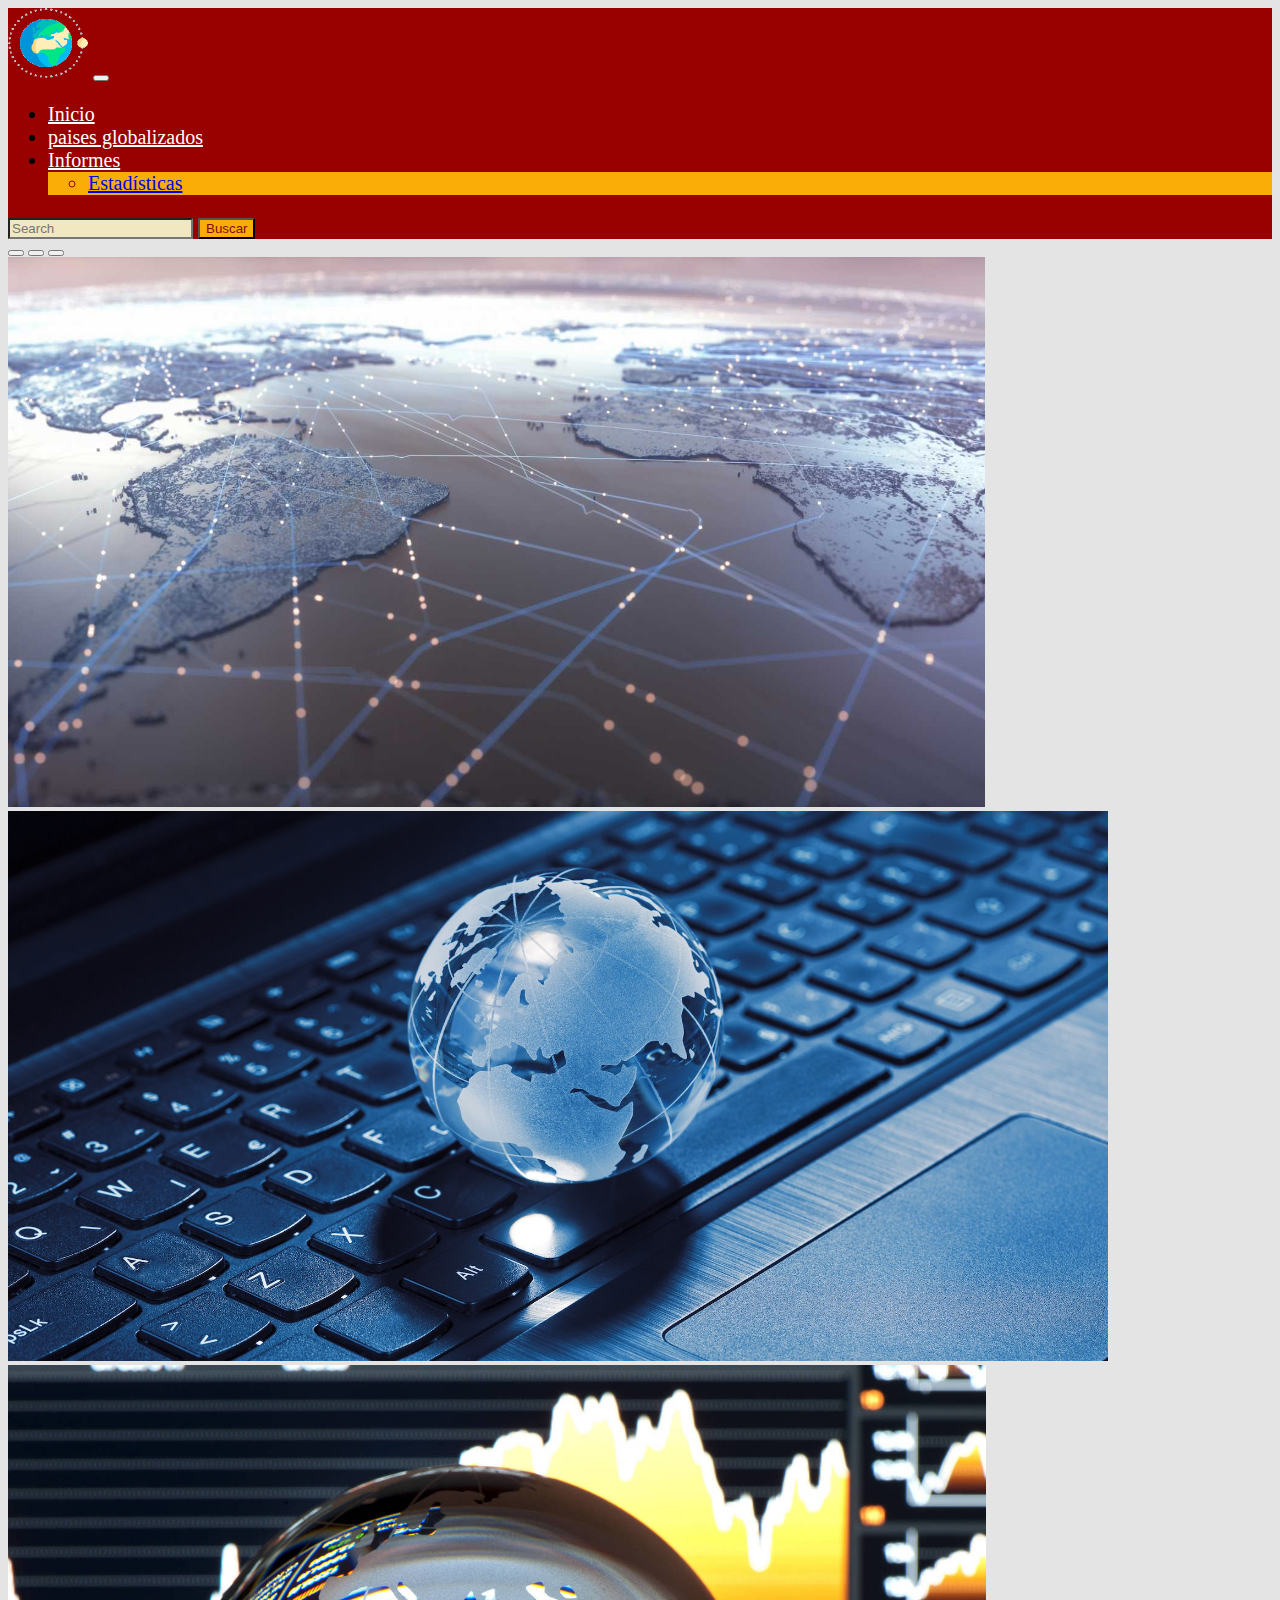
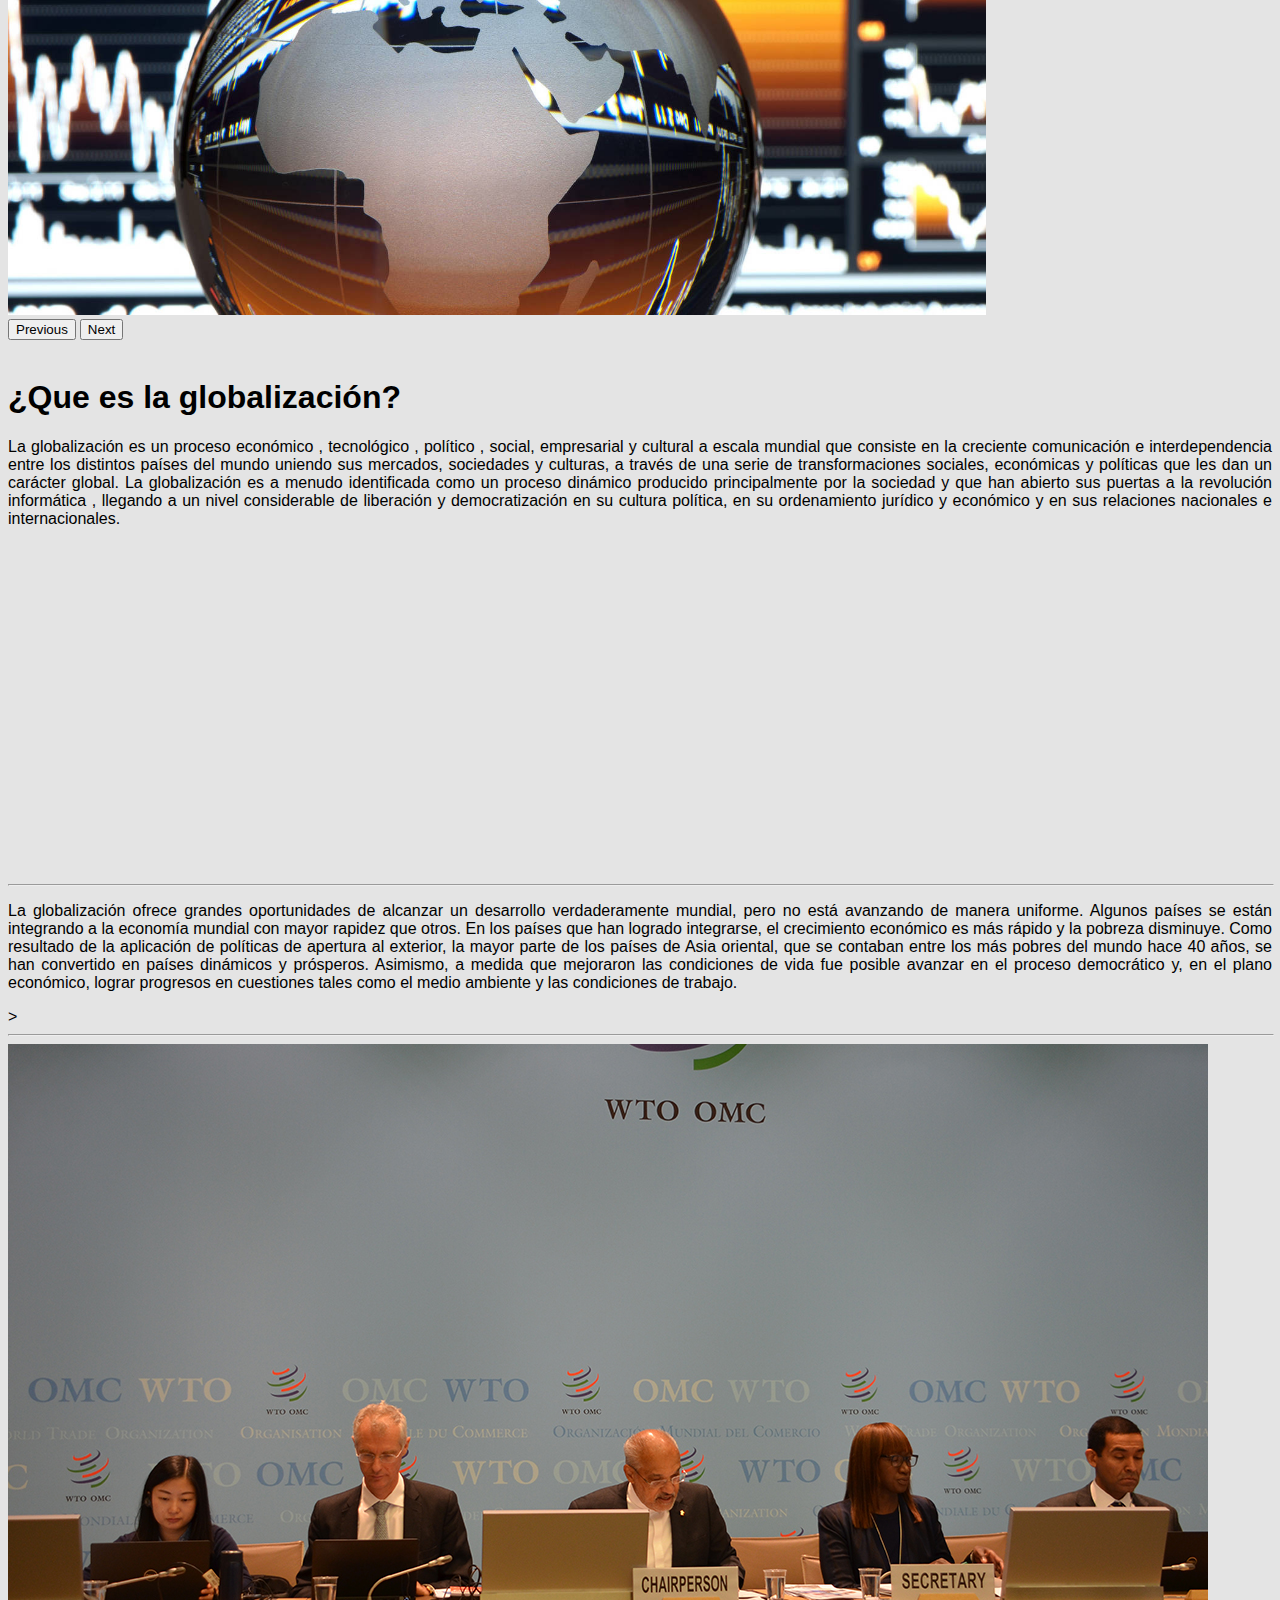
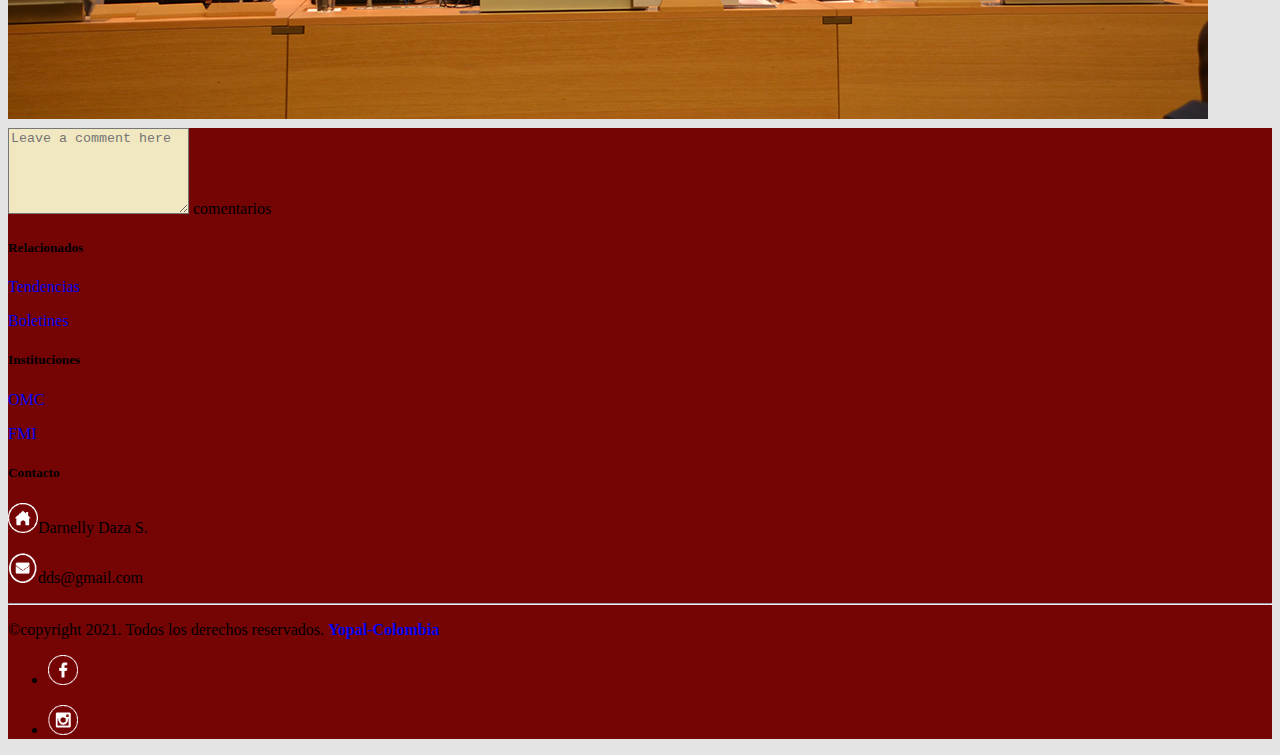
<file: index.html>
<!DOCTYPE html>
<html lang="en">

<head>
  <meta charset="UTF-8">
  <meta http-equiv="X-UA-Compatible" content="IE=edge">
  <meta name="viewport" content="width=device-width, initial-scale=1.0">
  <title>globalización</title>
  <link href="https://cdn.jsdelivr.net/npm/bootstrap@5.0.0-beta2/dist/css/bootstrap.min.css" rel="stylesheet"
    integrity="sha384-BmbxuPwQa2lc/FVzBcNJ7UAyJxM6wuqIj61tLrc4wSX0szH/Ev+nYRRuWlolflfl" crossorigin="anonymous">
  <link rel="stylesheet" href="style/style.css">
</head>

<body>
  <header>
    <nav class="navbar navbar-expand-lg navbar-light fondobarra">
      <div class="container-fluid">
        <a class="navbar-brand" href="#"><img src="imagenes/globalimg.png" width="80px" height="70px"></a>
        <button class="navbar-toggler" type="button" data-bs-toggle="collapse" data-bs-target="#navbarSupportedContent"
          aria-controls="navbarSupportedContent" aria-expanded="false" aria-label="Toggle navigation">
          <span class="navbar-toggler-icon"></span>
        </button>
        <div class="collapse navbar-collapse" id="navbarSupportedContent">
          <ul class="navbar-nav me-auto mb-2 mb-lg-0 links">
            <li class="nav-item">
              <a class="nav-link active" aria-current="page" href="#">Inicio</a>
            </li>
            <li class="nav-item">
              <a class="nav-link" href="paisesglobalizados.html">paises globalizados</a>
            </li>
            <li class="nav-item dropdown">
              <a class="nav-link dropdown-toggle" href="" id="navbarDropdown" role="button" data-bs-toggle="dropdown"
                aria-expanded="false">
                Informes
              </a>
              <ul class="dropdown-menu botoncolor" aria-labelledby="navbarDropdown">
                <li><a class="dropdown-item" href="https://es.statista.com/sectores/">Estadísticas</a></li>
              </ul>
            </li>
          </ul>
          <form class="d-flex">
            <input class="form-control me-2 " type="search" placeholder="Search" aria-label="Search">
            <button class="botoncolor btn-outline-success" type="submit">Buscar

            </button>
          </form>
        </div>
      </div>
    </nav>

    <div id="carouselExampleIndicators" class="carousel slide" data-bs-ride="carousel">
      <div class="carousel-indicators">
        <button type="button" data-bs-target="#carouselExampleIndicators" data-bs-slide-to="0" class="active"
          aria-current="true" aria-label="Slide 1"></button>
        <button type="button" data-bs-target="#carouselExampleIndicators" data-bs-slide-to="1"
          aria-label="Slide 2"></button>
        <button type="button" data-bs-target="#carouselExampleIndicators" data-bs-slide-to="2"
          aria-label="Slide 3"></button>
      </div>
      <div class="carousel-inner">
        <div class="carousel-item active">
          <img src="imagenes/global8.jpg" class="d-block w-100" alt="globalizacion" height="550px">
        </div>
        <div class="carousel-item">
          <img src="imagenes/imgglobal3.jpg" class="d-block w-100" alt="globalizacionazul" height="550px">
        </div>
        <div class="carousel-item">
          <img src="imagenes/imgglobal4.jpg" class="d-block w-100" alt="globalizaciondorada" height="550px">
        </div>
      </div>
      <button class="carousel-control-prev" type="button" data-bs-target="#carouselExampleIndicators"
        data-bs-slide="prev">
        <span class="carousel-control-prev-icon" aria-hidden="true"></span>
        <span class="visually-hidden">Previous</span>
      </button>
      <button class="carousel-control-next" type="button" data-bs-target="#carouselExampleIndicators"
        data-bs-slide="next">
        <span class="carousel-control-next-icon" aria-hidden="true"></span>
        <span class="visually-hidden">Next</span>
      </button>
    </div>


    <br>
    <div class="container">
      <div class="row">
        <div class="col-lg-12 col-md-12 col-sm-12">
          <h1>¿Que es la globalización?</h1>
        </div>

        <div class="col-lg-12 col-md-12 col-sm-12">
          <p>La globalización es un proceso económico , tecnológico , político , social, empresarial y cultural a escala
            mundial que consiste en la creciente comunicación e interdependencia entre los distintos países del mundo
            uniendo
            sus mercados, sociedades y culturas, a través de una serie de transformaciones sociales, económicas y
            políticas
            que les dan un carácter global. La globalización es a menudo identificada como un proceso dinámico producido
            principalmente por la sociedad y que han abierto sus puertas a la revolución informática , llegando a un
            nivel
            considerable de liberación y democratización en su cultura política, en su ordenamiento jurídico y económico
            y
            en sus relaciones nacionales e internacionales.</p>
        </div>
      </div>
      <br>
      <div class="row">
        <div class="col-lg-6 col-md-6 col-sm-12">
          <iframe width="560" height="310" src="https://www.youtube.com/embed/2-9wuGlZdq8" frameborder="0"
            allow="accelerometer; autoplay; clipboard-write; encrypted-media; gyroscope; picture-in-picture"
            allowfullscreen></iframe>
        </div>

        <div class="col-lg-6 col-md-6 col-sm-12">
          <hr width="100%">
          <p>La globalización ofrece grandes oportunidades de alcanzar un desarrollo verdaderamente mundial, pero no
            está
            avanzando de manera uniforme. Algunos países se están integrando a la economía mundial con mayor rapidez que
            otros. En los países que han logrado integrarse, el crecimiento económico es más rápido y la pobreza
            disminuye.
            Como resultado de la aplicación de políticas de apertura al exterior, la mayor parte de los países de Asia
            oriental, que se contaban entre los más pobres del mundo hace 40 años, se han convertido en países dinámicos
            y
            prósperos. Asimismo, a medida que mejoraron las condiciones de vida fue posible avanzar en el proceso
            democrático y, en el plano económico, lograr progresos en cuestiones tales como el medio ambiente y las
            condiciones de trabajo.</p>
        </div>

        <div class="col-lg-12 col-md-12 col-sm-12"></divclass> >
          <hr width="100%">
          <img src="imagenes/OMC.jpg" class="img-fluid" alt="OMC">
        </div>
      </div>
    </div>
    </div>

    
    <footer class="bg-dark text-white pt-5 pb-4">
      <div class="containerf text-center text-md-left">
        <div class="row text-center text-md-left">
          <div class="col-md-3 col-lg-3 col-xl-3 col-sm-3 mx-auto mt-3">
            <div class="form-floating">
              <textarea class="form-control" placeholder="Leave a comment here" id="floatingTextarea2"
                style="height: 80px"></textarea>
              <label for="floatingTextarea2">comentarios</label>
            </div>
          </div>
          <div class="col-md-2 col-lg-2 col-xl-2 mx auto mt-3">
            <h5 class="text-uppercase mb-4 font-weight-bold text-warning"> Relacionados</h5>
            <p>
              <a href="http://globalizacion.org/2014/12/las-10-principales-tendencias-de-la-globalizacion/"
                class="text-white" style="text-decoration: none;">Tendencias</a>
            </p>

            <p>
              <a href="#" class="text-white" style="text-decoration: none;"> Boletines</a>
            </p>
          </div>
          <div class="col-md-3 col-lg-2 col-xl-2 mx-auto mt-3">
            <h5 class="text-uppercase mb-4 font-weight-bold text-warning">Instituciones</h5>

            <p>
              <a href="https://www.wto.org/spanish/thewto_s/coher_s/wto_imf_s.htm" class="text-white"
                style="text-decoration: none;">OMC</a>
            </p>

            <p>
              <a href="https://www.wto.org/spanish/thewto_s/coher_s/coher_s.htm" class="text-white"
                style="text-decoration: none;">FMI</a>
            </p>

          </div>
          <div class="col-md-4 col-lg-3 col-xl-3 mx-auto mt-3">
            <h5 class="text-upercasse mb-4 font-weight-bold text-warning">Contacto</h5>

            <p>
              <i><img src="imagenes/home 2.png" width="30px" height="30px" alt="home"></i>Darnelly Daza S.
            </p>

            <p>
              <i><img src="imagenes/Correo.png" width="30px" height="30px" alt="correo"></i>dds@gmail.com
            </p>
          </div>
        </div>
        <hr class="mb-4">
        <div class="row align-items-center">
          <div class="col-md-7 col-lg-8">
            <p> ©copyright 2021. Todos los derechos reservados.
              <a href="#" style="text-decoration:none">
                <strong class="text-warning">Yopal-Colombia</strong></a>
            </p>

          </div>
          <div class="col-md-5 col-lg-4">
            <div class="text-center text-md-right">
              <ul class="list-unstyled list-inline">
                <li class="list-inline-item">
                  <p>
                    <a href="https://www.facebook.com/Darnellymark" class="btn-floating btn-sm text white"
                      style="font-size: 15px;"> <img src="imagenes/Facebook111.png" width="30px" height="30px"
                        alt="facebook" srcset=""><i class="fab fa-facebook"></i></a>
                </li>
                <li class="list-inline-item">
                  <a href="https://www.instagram.com/darnellydazasalazar/?hl=en" class="btn-floating btn-sm text white" style="font-size: 15px;"> <img src="imagenes/Instagram 222.png" width="30px" height="30px" alt="instagram"><i
                      class="fab fa-instagram"></i></a>
                </li>
              </ul>
            </div>
          </div>
        </div>
      </div>
    </footer>




  </header>
  <script src="https://cdn.jsdelivr.net/npm/bootstrap@5.0.0-beta2/dist/js/bootstrap.bundle.min.js"
    integrity="sha384-b5kHyXgcpbZJO/tY9Ul7kGkf1S0CWuKcCD38l8YkeH8z8QjE0GmW1gYU5S9FOnJ0"
    crossorigin="anonymous"></script>
</body>

</html>
</file>
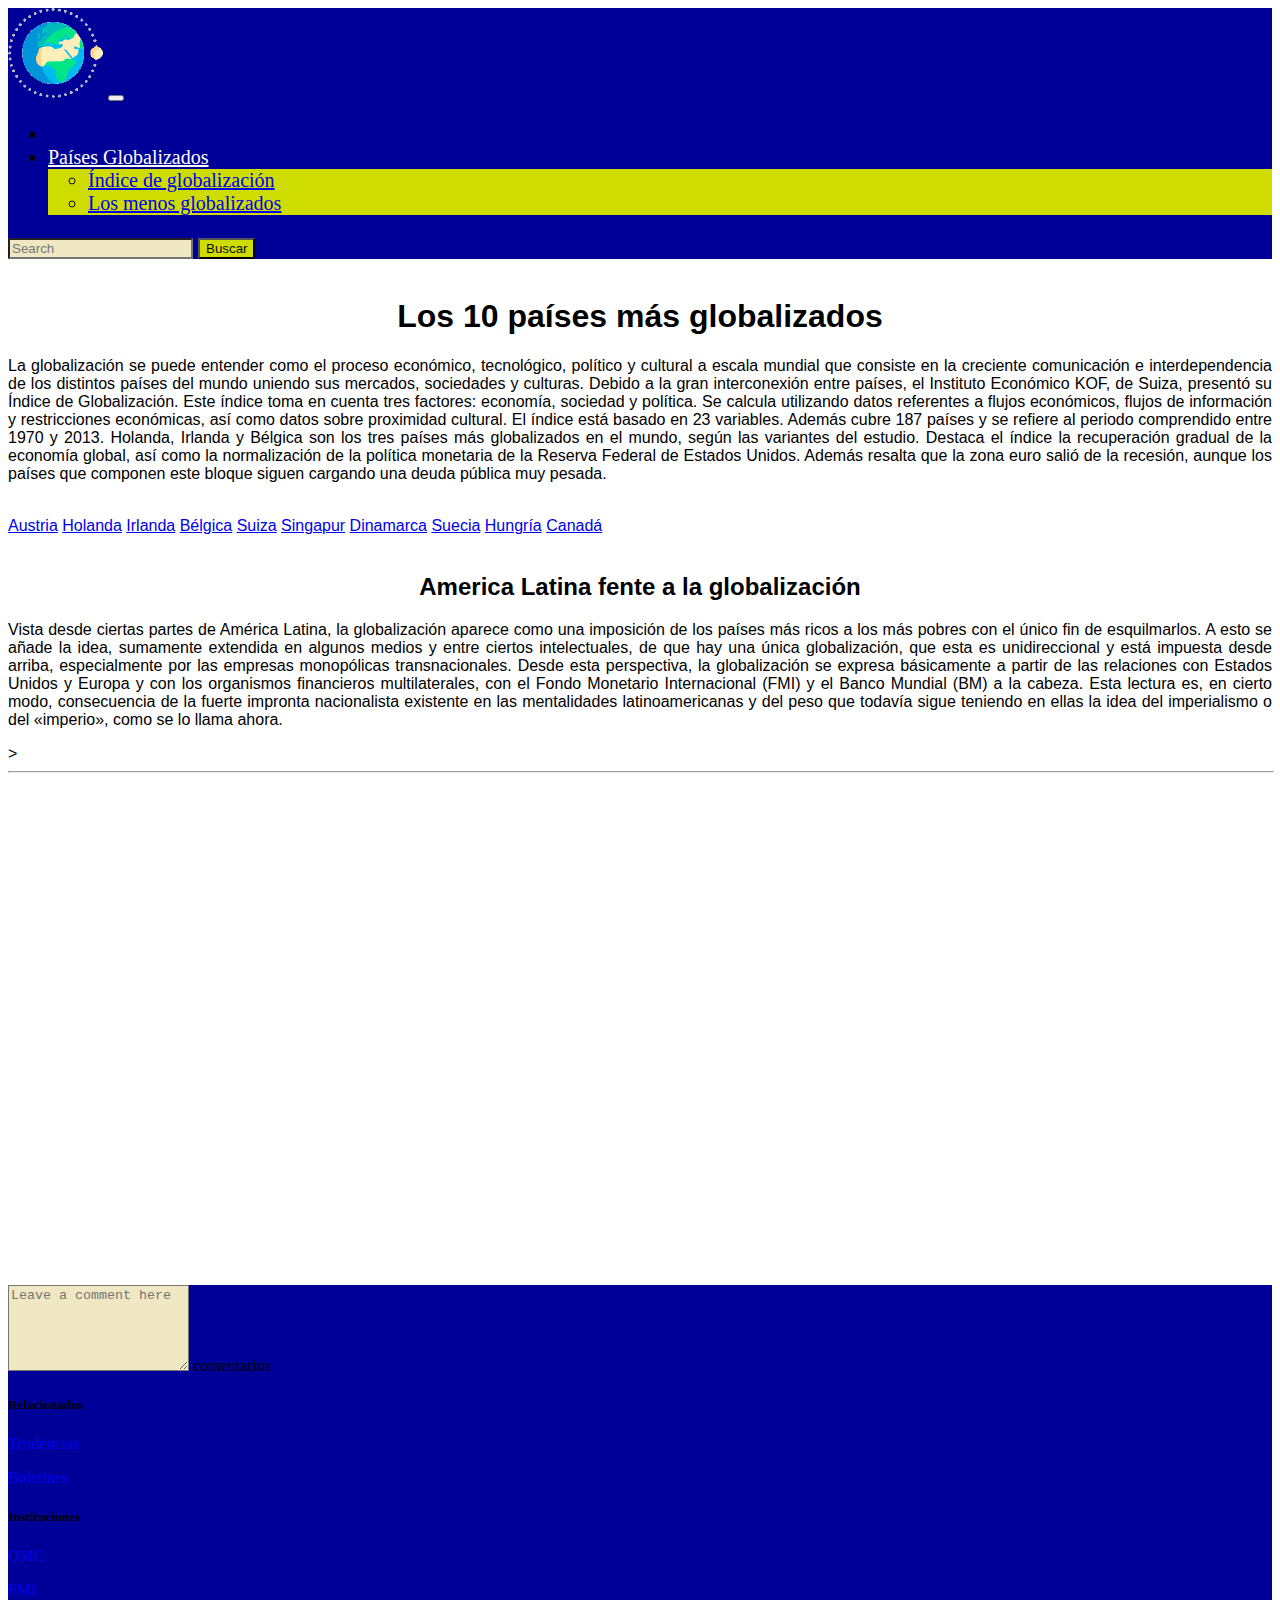
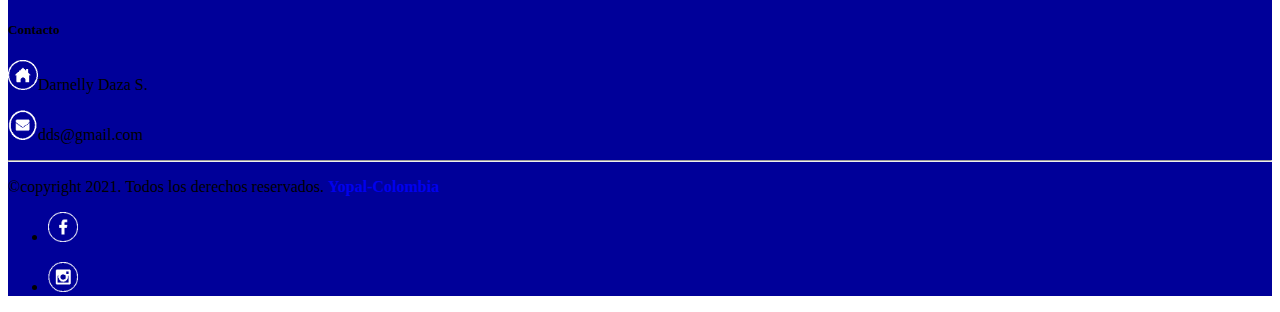
<file: paisesglobalizados.html>
<!DOCTYPE html>
<html lang="en">

<head>
    <meta charset="UTF-8">
    <meta http-equiv="X-UA-Compatible" content="IE=edge">
    <meta name="viewport" content="width=device-width, initial-scale=1.0">
    <title>PaisesGlobalizados</title>
    <link rel="stylesheet" href="style/paises.css">
    <link href="https://cdn.jsdelivr.net/npm/bootstrap@5.0.0-beta2/dist/css/bootstrap.min.css" rel="stylesheet"
        integrity="sha384-BmbxuPwQa2lc/FVzBcNJ7UAyJxM6wuqIj61tLrc4wSX0szH/Ev+nYRRuWlolflfl" crossorigin="anonymous">
</head>

<body>
    <header>
        <nav class="navbar navbar-expand-lg navbar-light fondobarra">
            <div class="container-fluid">

                <a class="navbar-brand" href="#"><img src="imagenes/globalimg.png" width="95px" height="90px"></a>
                <button class="navbar-toggler" type="button" data-bs-toggle="collapse"
                    data-bs-target="#navbarSupportedContent" aria-controls="navbarSupportedContent"
                    aria-expanded="false" aria-label="Toggle navigation">
                    <span class="navbar-toggler-icon"></span>
                </button>
                <div class="collapse navbar-collapse" id="navbarSupportedContent">
                    <ul class="navbar-nav me-auto mb-1 mb-lg-0 links">
                        <li class="nav-item">
                            <a class="" href="#"></a>
                        </li>
                        <li class="nav-item dropdown">
                            <a class="nav-link dropdown-toggle" href="" id="navbarDropdown" role="button"
                                data-bs-toggle="dropdown" aria-expanded="false">
                                Países Globalizados
                            </a>
                            <ul class="dropdown-menu botoncolor" aria-labelledby="navbarDropdown">
                                <li><a class="dropdown-item"
                                        href="https://es.wikipedia.org/wiki/%C3%8Dndice_de_globalizaci%C3%B3n">Índice de
                                        globalización</a>
                                </li>
                                <li><a class="dropdown-item" href="https://www.bbc.com/mundo/noticias-47795033">Los
                                        menos globalizados</a>
                                </li>
                            </ul>
                        </li>
                    </ul>
                    <form class="d-flex">
                        <input class="form-control me-2 " type="search" placeholder="Search" aria-label="Search">
                        <button class="botoncolor btn-outline-success" type="submit">Buscar

                        </button>
                    </form>
                </div>
            </div>
        </nav>

        <br>
        <div class="container">
            <div class="row">
                <div class="col-lg-12 col-md-12 col-sm-12">
                    <h1>Los 10 países más globalizados</h1>
                </div>

                <div class="col-lg-12 col-md-12 col-sm-12">
                    <p>La globalización se puede entender como el proceso económico, tecnológico, político y cultural a
                        escala mundial que consiste en la creciente comunicación e interdependencia de los distintos
                        países del mundo uniendo sus mercados, sociedades y culturas.

                        Debido a la gran interconexión entre países, el Instituto Económico KOF, de Suiza, presentó su
                        Índice de Globalización.

                        Este índice toma en cuenta tres factores: economía, sociedad y política.

                        Se calcula utilizando datos referentes a flujos económicos, flujos de información y
                        restricciones económicas, así como datos sobre proximidad cultural.

                        El índice está basado en 23 variables. Además cubre 187 países y se refiere al periodo
                        comprendido entre 1970 y 2013.

                        Holanda, Irlanda y Bélgica son los tres países más globalizados en el mundo, según las variantes
                        del estudio.

                        Destaca el índice la recuperación gradual de la economía global, así como la normalización de la
                        política monetaria de la Reserva Federal de Estados Unidos.

                        Además resalta que la zona euro salió de la recesión, aunque los países que componen este bloque
                        siguen cargando una deuda pública muy pesada.</p>
                </div>
            </div>
            <br>

            <div class="row">
                <div class="col-lg-6 col-md-6 col-sm-12">
                    <div class="list-group text-center">
                        <a href="#" class="list-group-item list-group-item-action">Austria</a>

                        <a href="#" class="list-group-item list-group-item-action list-group-item-primary">Holanda</a>
                        <a href="#" class="list-group-item list-group-item-action list-group-item-secondary">Irlanda</a>
                        <a href="#" class="list-group-item list-group-item-action list-group-item-success">Bélgica</a>
                        <a href="#" class="list-group-item list-group-item-action list-group-item-danger">Suiza</a>
                        <a href="#" class="list-group-item list-group-item-action list-group-item-warning">Singapur</a>
                        <a href="#" class="list-group-item list-group-item-action list-group-item-info">Dinamarca</a>
                        <a href="#" class="list-group-item list-group-item-action list-group-item-light">Suecia</a>
                        <a href="#" class="list-group-item list-group-item-action list-group-item-dark">Hungría</a>
                        <a href="#" class="list-group-item list-group-item-action list-group-item-dark">Canadá</a>
                    </div>


                </div>
                <br>
                <div class="col-lg-6 col-md-6 col-sm-12">
                    <h2>America Latina fente a la globalización</h2>
                    <p>Vista desde ciertas partes de América Latina, la globalización aparece como una imposición de los
                        países más ricos a los más pobres con el único fin de esquilmarlos. A esto se añade la idea,
                        sumamente extendida en algunos medios y entre ciertos intelectuales, de que hay una única
                        globalización, que esta es unidireccional y está impuesta desde arriba, especialmente por las
                        empresas monopólicas transnacionales. Desde esta perspectiva, la globalización se expresa
                        básicamente a partir de las relaciones con Estados Unidos y Europa y con los organismos
                        financieros multilaterales, con el Fondo Monetario Internacional (FMI) y el Banco Mundial (BM) a
                        la cabeza. Esta lectura es, en cierto modo, consecuencia de la fuerte impronta nacionalista
                        existente en las mentalidades latinoamericanas y del peso que todavía sigue teniendo en ellas la
                        idea del imperialismo o del «imperio», como se lo llama ahora. </p>
                </div>


            </div>

            <div class="col-lg-12 col-md-12 col-sm-12">
                </divclass> >
                <hr width="100%">
                <iframe width="100%" height="500" src="https://www.youtube.com/embed/I7zOC0KmZiY" frameborder="0"
                    allow="accelerometer; autoplay; clipboard-write; encrypted-media; gyroscope; picture-in-picture"
                    allowfullscreen></iframe>
            </div>
        </div>
        </div>
        </div>

        <footer class="bg-whith text-white pt-5 pb-4">
            <div class="containerf text-center text-md-left">
              <div class="row text-center text-md-left">
                <div class="col-md-3 col-lg-3 col-xl-3 col-sm-3 mx-auto mt-3">
                  <div class="form-floating">
                    <textarea class="form-control" placeholder="Leave a comment here" id="floatingTextarea2"
                      style="height: 80px"></textarea>
                    <label for="floatingTextarea2">comentarios</label>
                  </div>
                </div>
                <div class="col-md-2 col-lg-2 col-xl-2 mx auto mt-3">
                  <h5 class="text-uppercase mb-4 font-weight-bold text-warning"> Relacionados</h5>
                  <p>
                    <a href="http://globalizacion.org/2014/12/las-10-principales-tendencias-de-la-globalizacion/"
                      class="text-white" style="text-decoration: none;">Tendencias</a>
                  </p>
      
                  <p>
                    <a href="#" class="text-white" style="text-decoration: none;"> Boletines</a>
                  </p>
                </div>
                <div class="col-md-3 col-lg-2 col-xl-2 mx-auto mt-3">
                  <h5 class="text-uppercase mb-4 font-weight-bold text-warning">Instituciones</h5>
      
                  <p>
                    <a href="https://www.wto.org/spanish/thewto_s/coher_s/wto_imf_s.htm" class="text-white"
                      style="text-decoration: none;">OMC</a>
                  </p>
      
                  <p>
                    <a href="https://www.wto.org/spanish/thewto_s/coher_s/coher_s.htm" class="text-white"
                      style="text-decoration: none;">FMI</a>
                  </p>
      
                </div>
                <div class="col-md-4 col-lg-3 col-xl-3 mx-auto mt-3">
                  <h5 class="text-upercasse mb-4 font-weight-bold text-warning">Contacto</h5>
      
                  <p>
                    <i><img src="imagenes/home 2.png" width="30px" height="30px" alt="home"></i>Darnelly Daza S.
                  </p>
      
                  <p>
                    <i><img src="imagenes/Correo.png" width="30px" height="30px" alt="correo"></i>dds@gmail.com
                  </p>
                </div>
              </div>
              <hr class="mb-4">
              <div class="row align-items-center">
                <div class="col-md-7 col-lg-8">
                  <p> ©copyright 2021. Todos los derechos reservados.
                    <a href="#" style="text-decoration:none">
                      <strong class="text-warning">Yopal-Colombia</strong></a>
                  </p>
      
                </div>
                <div class="col-md-5 col-lg-4">
                  <div class="text-center text-md-right">
                    <ul class="list-unstyled list-inline">
                      <li class="list-inline-item">
                        <p>
                          <a href="https://www.facebook.com/Darnellymark" class="btn-floating btn-sm text white"
                            style="font-size: 15px;"> <img src="imagenes/Facebook111.png" width="30px" height="30px"
                              alt="facebook" srcset=""><i class="fab fa-facebook"></i></a>
                      </li>
                      <li class="list-inline-item">
                        <a href="https://www.instagram.com/darnellydazasalazar/?hl=en" class="btn-floating btn-sm text white" style="font-size: 15px;"> <img src="imagenes/Instagram 222.png" width="30px" height="30px" alt="instagram"><i
                            class="fab fa-instagram"></i></a>
                      </li>
                    </ul>
                  </div>
                </div>
              </div>
            </div>
          </footer>
      
      
      






        <script src="https://cdn.jsdelivr.net/npm/bootstrap@5.0.0-beta2/dist/js/bootstrap.bundle.min.js"
            integrity="sha384-b5kHyXgcpbZJO/tY9Ul7kGkf1S0CWuKcCD38l8YkeH8z8QjE0GmW1gYU5S9FOnJ0"
            crossorigin="anonymous"></script>
</body>

</html>
</file>
<file: style/style.css>
body{
    background: rgb(228, 228, 228);
}

nav{
    font-family: cursive;
    font-size:20px;
}

.fondobarra{
    background-color:#990000 !important;
   
}

.links >li >a{
    color: white !important;
}

.botoncolor{
    background-color:rgb(250, 173, 6) !important;
    color: rgb(136, 9, 9);
}


.container{
    text-align:justify;
    font-family:Arial, Helvetica, sans-serif;
}

.form-control{
    background-color:rgba(243, 236, 196, 0.986);
    
   
}

.containerf{
    background:#750404;
   
}

.img-fluid{
    padding-bottom: 5px;
    
}
</file>
<file: style/paises.css>
body{
    background: white !important;

}

nav{
    font-family:cursive;
    font-size: 20px;
}

.fondobarra{
    background-color: #000099!important;
   
}

.links >li >a{
    color: white !important;
}

.botoncolor{
    background-color: #CFDC00!important;
    color: rgb(14, 12, 12);
}

h1{
    text-align: center;
}

h2{
    text-align: center!important;
}

.container{
   
    text-align:justify;
    font-family:Arial, Helvetica, sans-serif;
}

.form-control{
    background-color:rgba(243, 236, 196, 0.986) !important;
    
   
}

.containerf{
    background: #000099;
   
}
</file>
